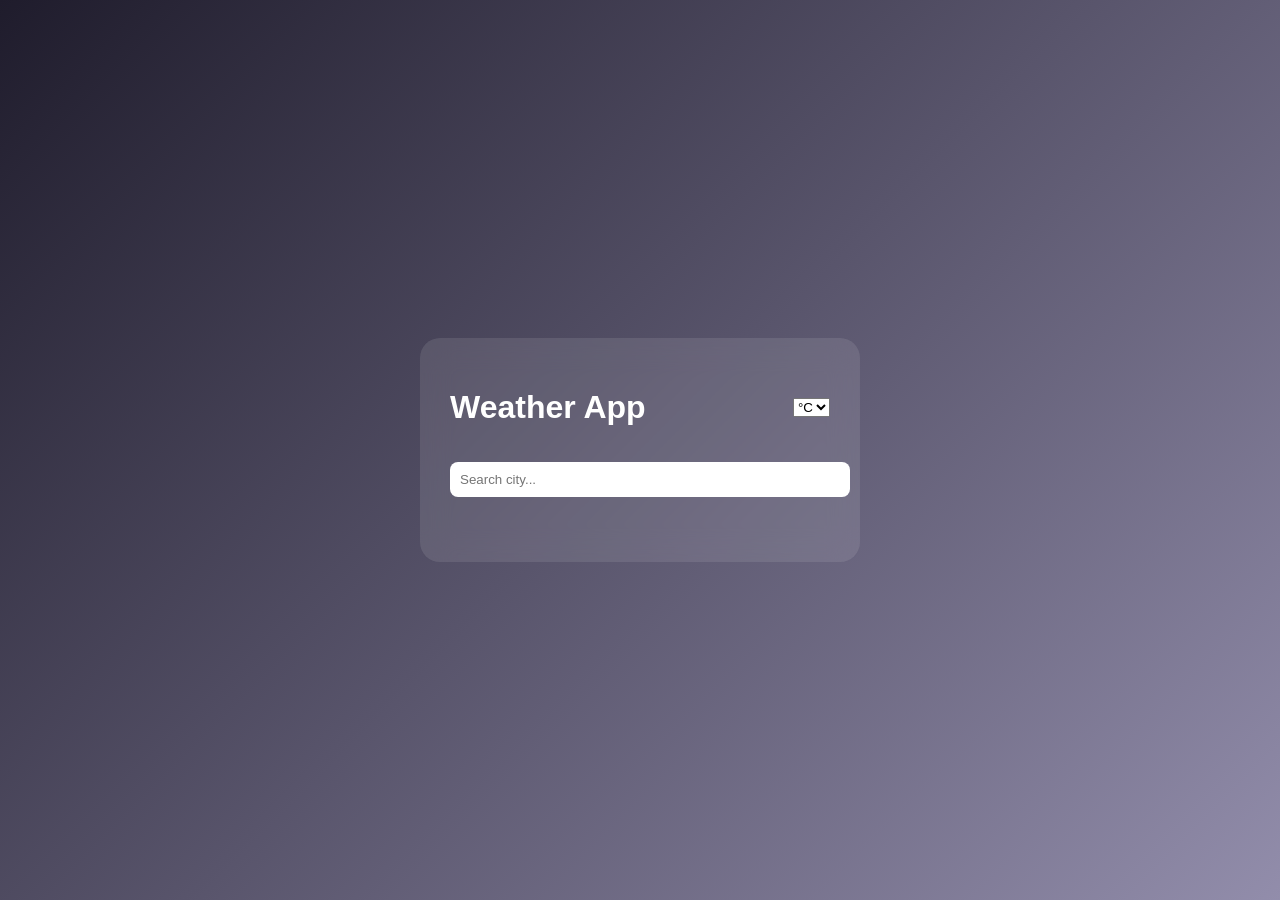
<file: weather.html>
<!DOCTYPE html>
<html lang="en">
<head>
    <meta charset="UTF-8">
    <meta name="viewport" content="width=device-width, initial-scale=1.0">
    <title>Weather App</title>
    <link rel="stylesheet" href="weather.css">
    <link rel="stylesheet" href="">
</head>
<body>


    <div class="app">

        <header>
            <h1>Weather App</h1>
            <select id="unitToggle">
                <option value="metric">°C</option>
                <option value="imperial">°F</option>
            </select>
        </header>

        <div class="search-bar">
            <input type="text" id="searchInput" placeholder="Search city...">
        </div>

        <div id="errorMessage" class="error hidden"></div>

        <div id="weatherCard" class="card hidden">
            <div class="top">
                <h2 id="cityName"></h2>
                <img id="weatherIcon" />
            </div>
            <h1 id="temperature"></h1>
            <p id="description"></p>

            <div class="extra">
                <div>
                    <span>Humidity</span>
                    <p id="humidity"></p>
                </div>
                <div>
                    <span>Wind</span>
                    <p id="wind"></p>
                </div>
            </div>
        </div>

        <div id="forecast" class="forecast hidden"></div>

        <div id="loading" class="loading hidden"></div>

    </div>
    

    <script src="weather.js"></script>
</body>
</html>
</file>
<file: weather.css>
body {
    margin: 0;
    font-family: 'Segoe UI', sans-serif;
    background: linear-gradient(135deg, #1f1c2c, #928dab);
    display: flex;
    justify-content: center;
    align-items: center;
    height: 100vh;
}

.app {
    background: rgba(255,255,255,0.1);
    backdrop-filter: blur(15px);
    padding: 30px;
    border-radius: 20px;
    width: 380px;
    color: white;
}

header {
    display: flex;
    justify-content: space-between;
    align-items: center;
}

.search-bar input {
    width: 100%;
    padding: 10px;
    margin: 15px 0;
    border-radius: 8px;
    border: none;
}

.card {
    text-align: center;
}

.top {
    display: flex;
    justify-content: space-between;
    align-items: center;
}

.extra {
    display: flex;
    justify-content: space-between;
    margin-top: 20px;
}

.loading {
    height: 5px;
    background: white;
    animation: loading 1s infinite;
}

@keyframes loading {
    0% { width: 0%; }
    100% { width: 100%; }
}

.hidden {
    display: none;
}

.error {
    background: rgba(255,0,0,0.2);
    padding: 8px;
    border-radius: 6px;
    margin-bottom: 10px;
}


.forecast {
    margin-top: 20px;
    display: grid;
    grid-template-columns: repeat(7, 1fr);
    gap: 10px;
}

.forecast-card {
    background: rgba(255,255,255,0.15);
    padding: 8px;
    border-radius: 10px;
    text-align: center;
    font-size: 12px;
}
</file>
